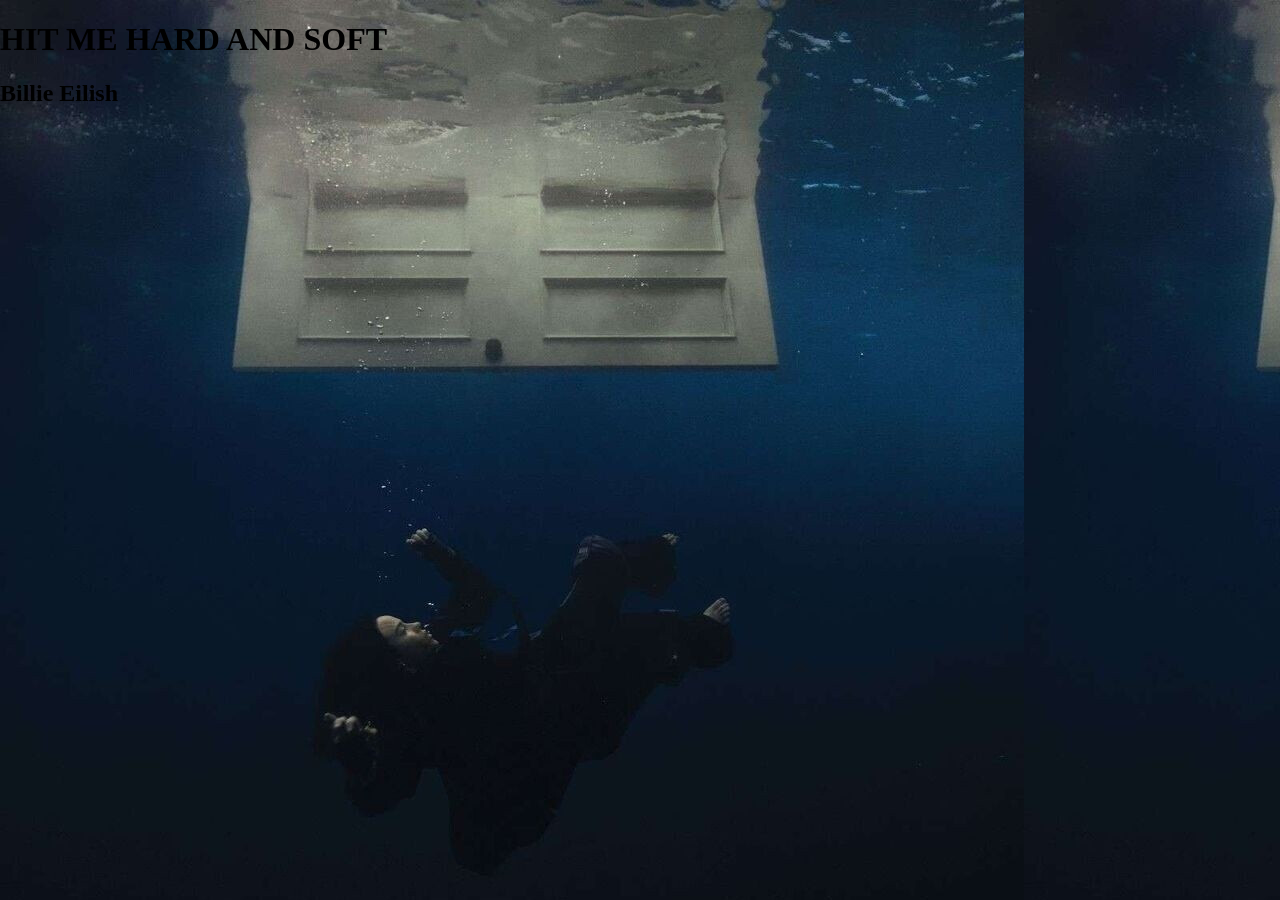
<file: index.html>
<!DOCTYPE html>
<html lang="en">
    <head>
        <title>Document</title>
        <link rel="stylesheet" href="css/style.css">
        <link rel="preconnect" href="https://fonts.googleapis.com">
        <link rel="preconnect" href="https://fonts.gstatic.com" crossorigin>
        <link href="https://fonts.googleapis.com/css2?family=Arizonia&family=Eagle+Lake&display=swap" rel="stylesheet">
    </head>
    <body>
        <div>
            <header>
                <!--TITRE DE L'ALBUM -->
                <h1 class="titre_album_1 arizonia-regular eagle-lake-regular">HIT ME HARD AND SOFT</h1>
            </header>
            <main>
                <!--ARTISTE-->
                <h2 class="titre_album_1 arizonia-regular">Billie Eilish</h2>
            </main>
            <footer>

            </footer>
        </div>
    </img>
    </body>
</html>
</file>
<file: css/style.css>
body{
    display: flex;
    flex-direction: column;
    margin: 0;
    padding: 0;
    /*COVER (IMAGE DE L'ALBUM)*/
    background-image: url('/img/image/HIT_ME_HARD_AND_SOFT/HIT_ME_HARD_AND_SOFT_\(photo_album\).jpg');
}

/* .titre_album_1{
    display: flex;
    flex-direction: center;
    justify-content: center;
    color: white;
}

.arizonia-regular {
  font-family: "Arizonia", cursive;
  font-weight: 400;
  font-style: normal;
}

.eagle-lake-regular {
  font-family: "Eagle Lake", serif;
  font-weight: 400;
  font-style: normal;
}

h2{
    display: flex;
    flex-direction: center;
    justify-content: center;
    color: white;
} */
</file>
